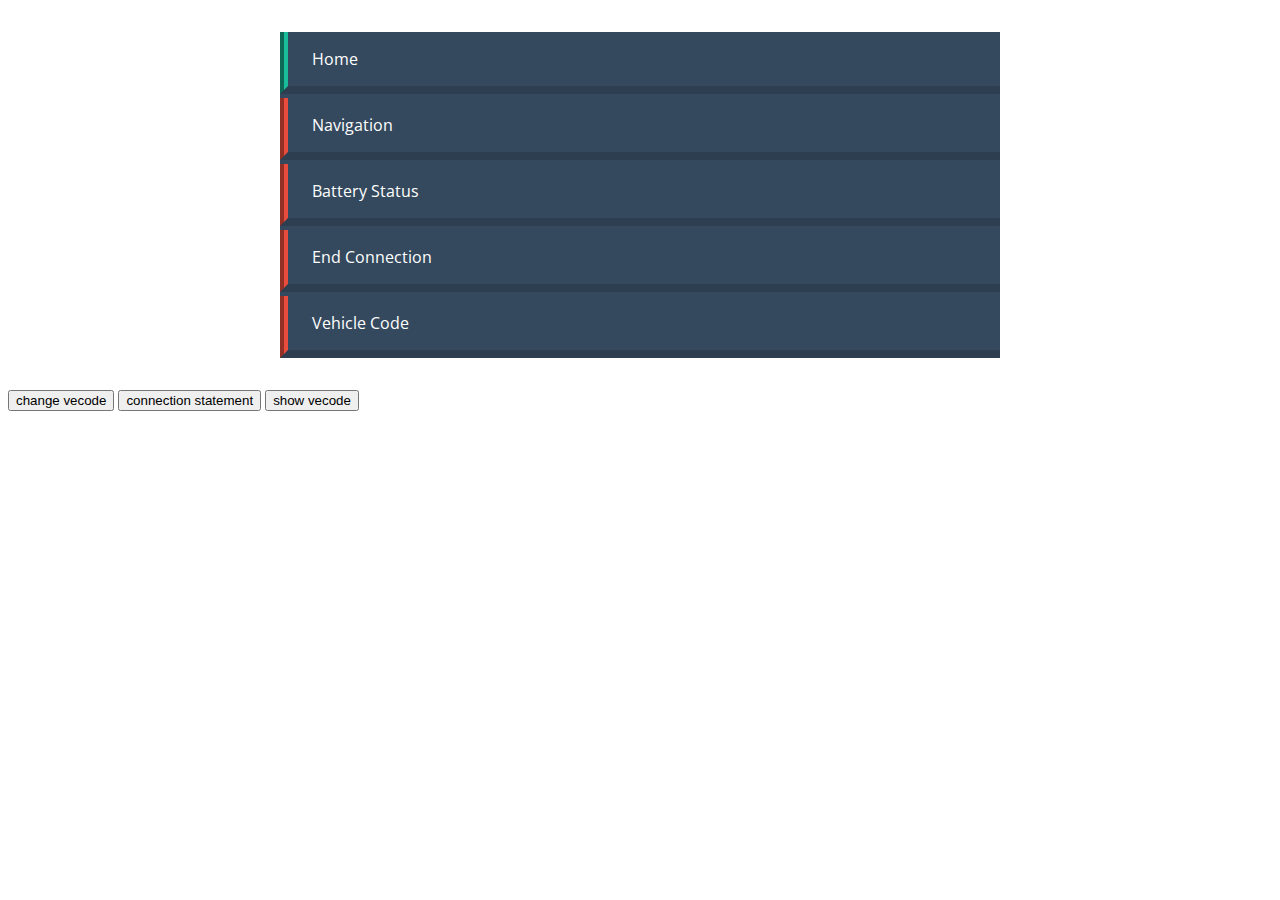
<file: index.html>
<!DOCTYPE html>
<html>
<head>
<meta charset="utf-8" />
<meta name="viewport"
	content="width=device-width, initial-scale=1.0, maximum-scale=1.0">
<meta name="description"
	content="Tizen basic template generated by Tizen Web IDE" />
<title>IVI System5</title>
<link rel="stylesheet" type="text/css" href="css/style.css" />
<script src="js/makeMessage.js"></script>
<script
	src="https://ajax.googleapis.com/ajax/libs/jquery/1.11.3/jquery.min.js"></script>

  </head>

<body>

	<p id="demo"></p>
	<ul>
		<li class="active"><i class="fa fa-home fa-lg"></i><a href="index.html"> Home </a></li>
		<li><i class="fa fa-envelope fa-lg"></i> <a onclick='gonavi()'>Navigation</a></li>
		<li><i class="fa fa-cogs fa-lg"></i><a onclick='showBattery()'>Battery Status </a></li>
		<li><i class="fa fa-envelope fa-lg"></i><a onclick="confirmDisconnection()">End Connection</a> </li>
		<li><i class="fa fa-envelope fa-lg"></i><a onclick="showcode()">Vehicle Code</a> </li>


	</ul>

	<button onclick='getvecode()'>change vecode</button>
	<button onclick='showConnectionState()'>connection statement</button>
	<button onclick='showcode()'>show vecode</button>
</body> 



</html>
</file>
<file: css/style.css>
@import url(http://fonts.googleapis.com/css?family=Open+Sans:400,700);

body{
    
    -webkit-background-size: cover;
    -moz-background-size: cover;
    -o-background-size: cover;
    background-size: cover;

}

a{
		text-decoration:none;
		color:white;

}

ul{
    margin: 2em auto;
    width: 720px;
    background: #34495e;
    list-style: none;
    padding: 0;
    font-family: 'Open Sans', sans-serif;
}

ul>li{
    color: #fff;
    background: #34495e;
    padding: 1em;
    border-bottom: 0.5em solid #2c3e50;
    margin-top: 0.25em;
    border-left: 0.5em groove #e74c3c;
    cursor: pointer;
    transition: 0.4s all;
}

i{
    padding-right: 0.5em;
}
.active{
    border-left: 0.5em groove #1abc9c;
}

li:hover{
    background: #2c3e50;
    border-left: 0.5em groove #3498db;
}


.unread{
    float: right;
    background: #e74c3c;
    width: 2em;
    border-radius: 50%;
    font-size: 0.75em;
    line-height: 2;
    text-align: center;
    animation: notificationpulse 0.5s infinite;
    -webkit-animation: notificationpulse 0.5s infinite;
    -moz-animation: notificationpulse 0.5s infinite;
}
/*the animations */
@keyframes notificationpulse {
  0% {
    box-shadow: 0 0 0 0.00em #c0392b;
  }
  25% {
    box-shadow: 0 0 0 0.25em #c0392b;
  }
  50% {
    box-shadow: 0 0 0 0.50em #c0392b;
  }
  75% {
    box-shadow: 0 0 0 0.25em #c0392b;
  }
  100% {
    box-shadow: 0 0 0 0.15em #c0392b;
  }
}
@-webkit-keyframes notificationpulse {
  0% {
    box-shadow: 0 0 0 0.00em #c0392b;
  }
  25% {
    box-shadow: 0 0 0 0.25em #c0392b;
  }
  50% {
    box-shadow: 0 0 0 0.50em #c0392b;
  }
  75% {
    box-shadow: 0 0 0 0.25em #c0392b;
  }
  100% {
    box-shadow: 0 0 0 0.15em #c0392b;
  }
}

@-moz-keyframes notificationpulse {
  0% {
    box-shadow: 0 0 0 0.00em #c0392b;
  }
  25% {
    box-shadow: 0 0 0 0.25em #c0392b;
  }
  50% {
    box-shadow: 0 0 0 0.50em #c0392b;
  }
  75% {
    box-shadow: 0 0 0 0.25em #c0392b;
  }
  100% {
    box-shadow: 0 0 0 0.15em #c0392b;
  }
}
</file>
